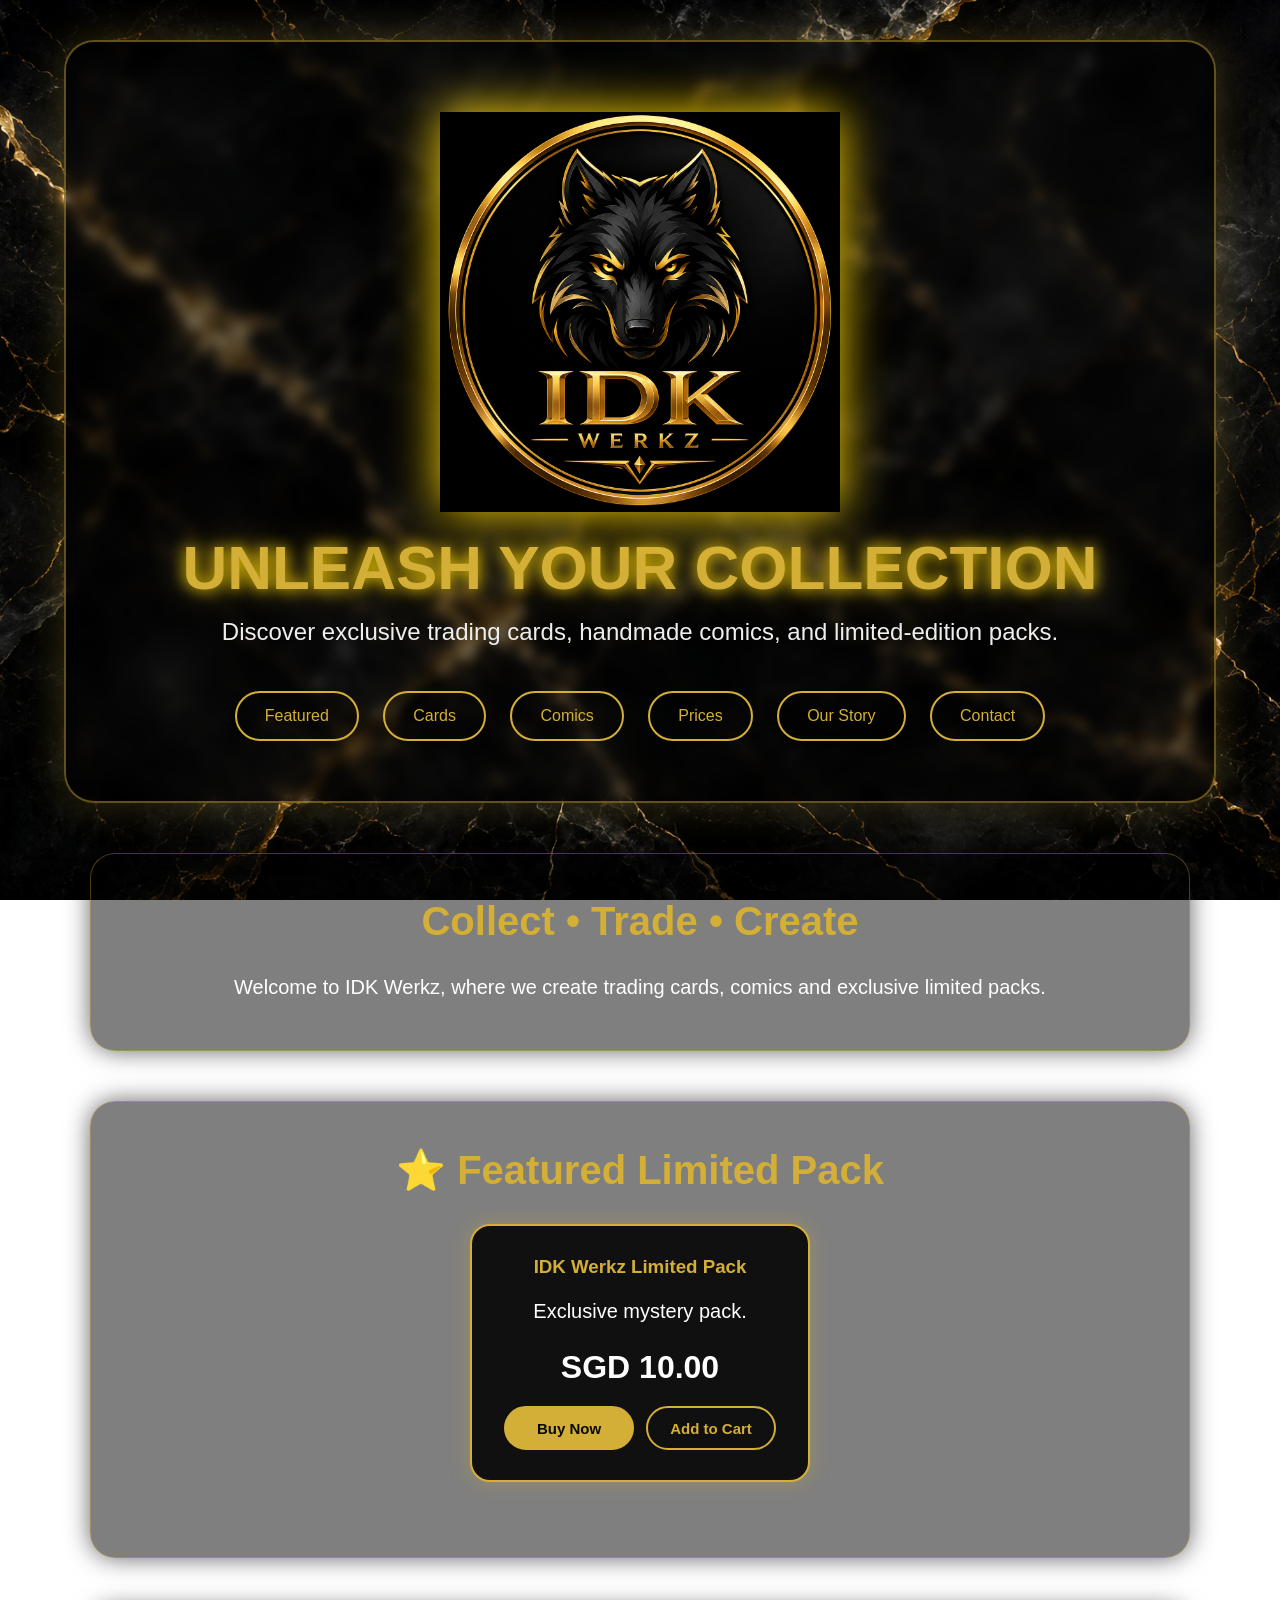
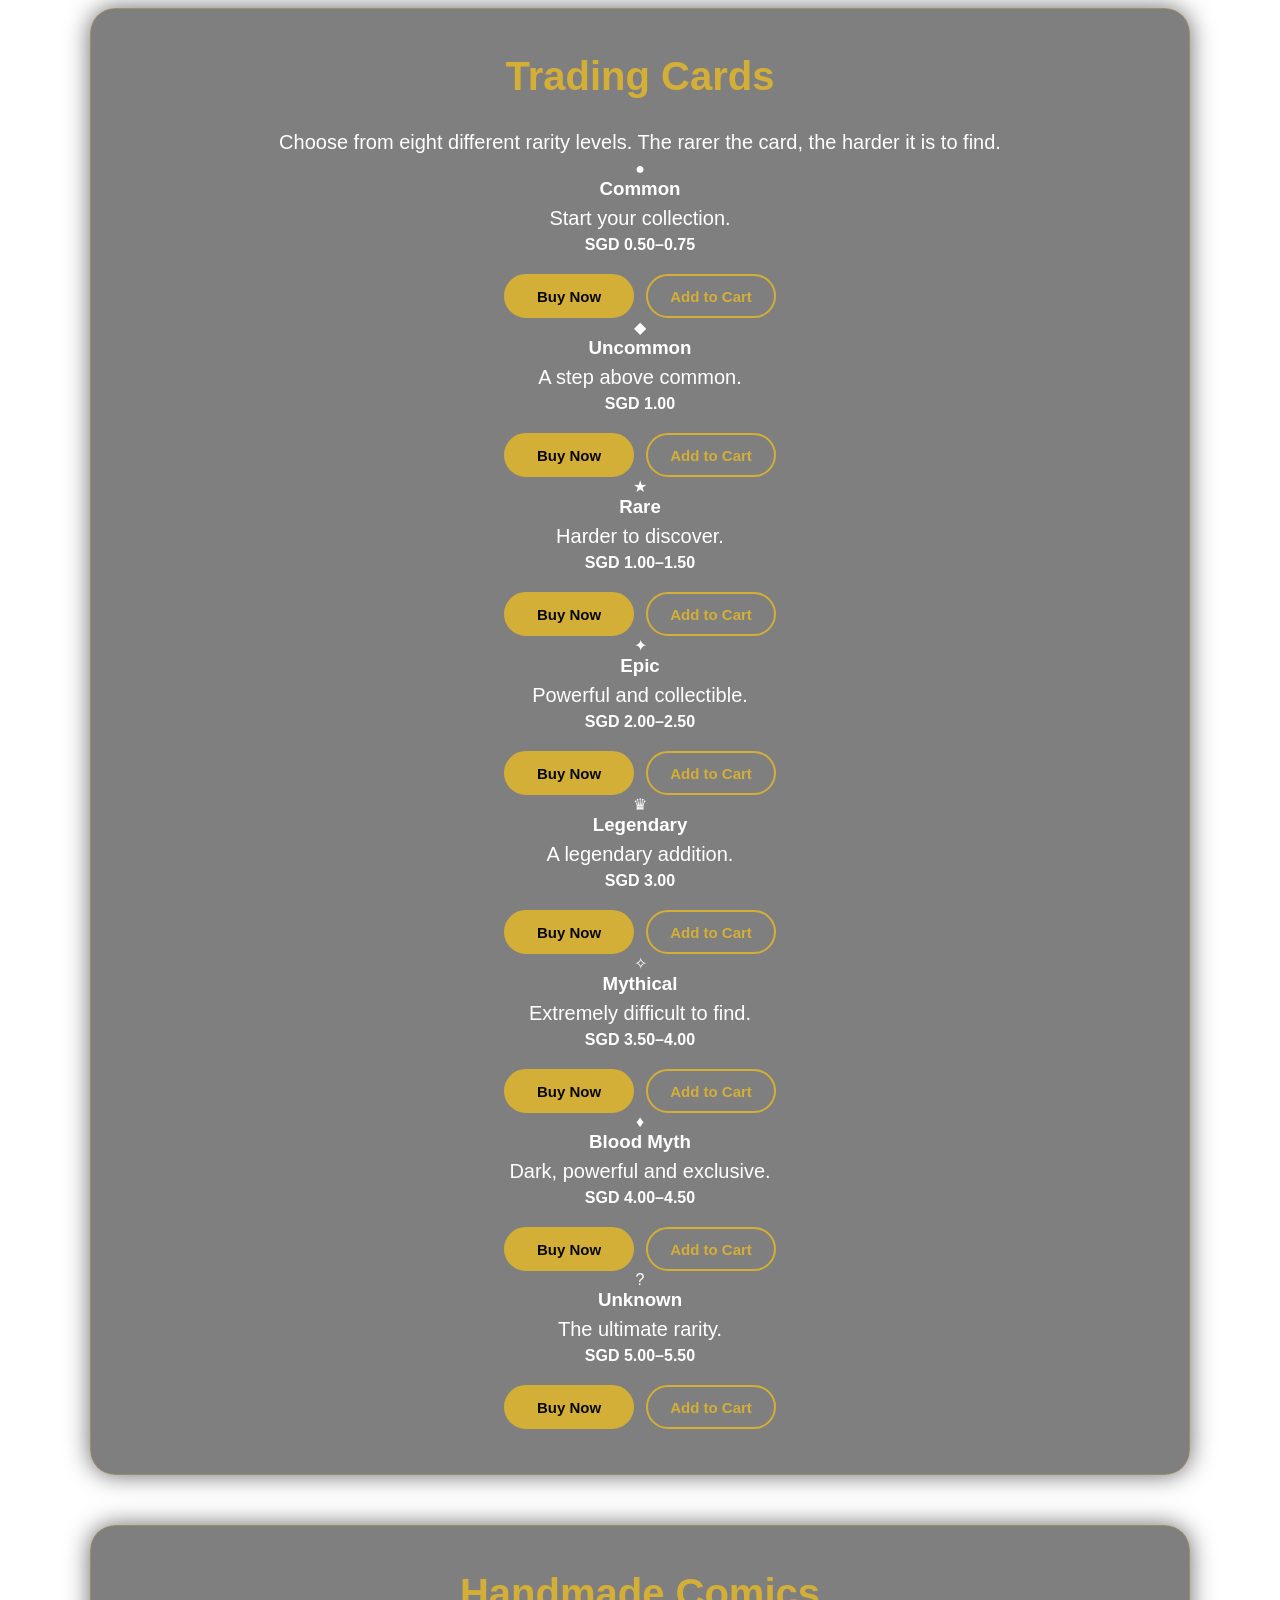
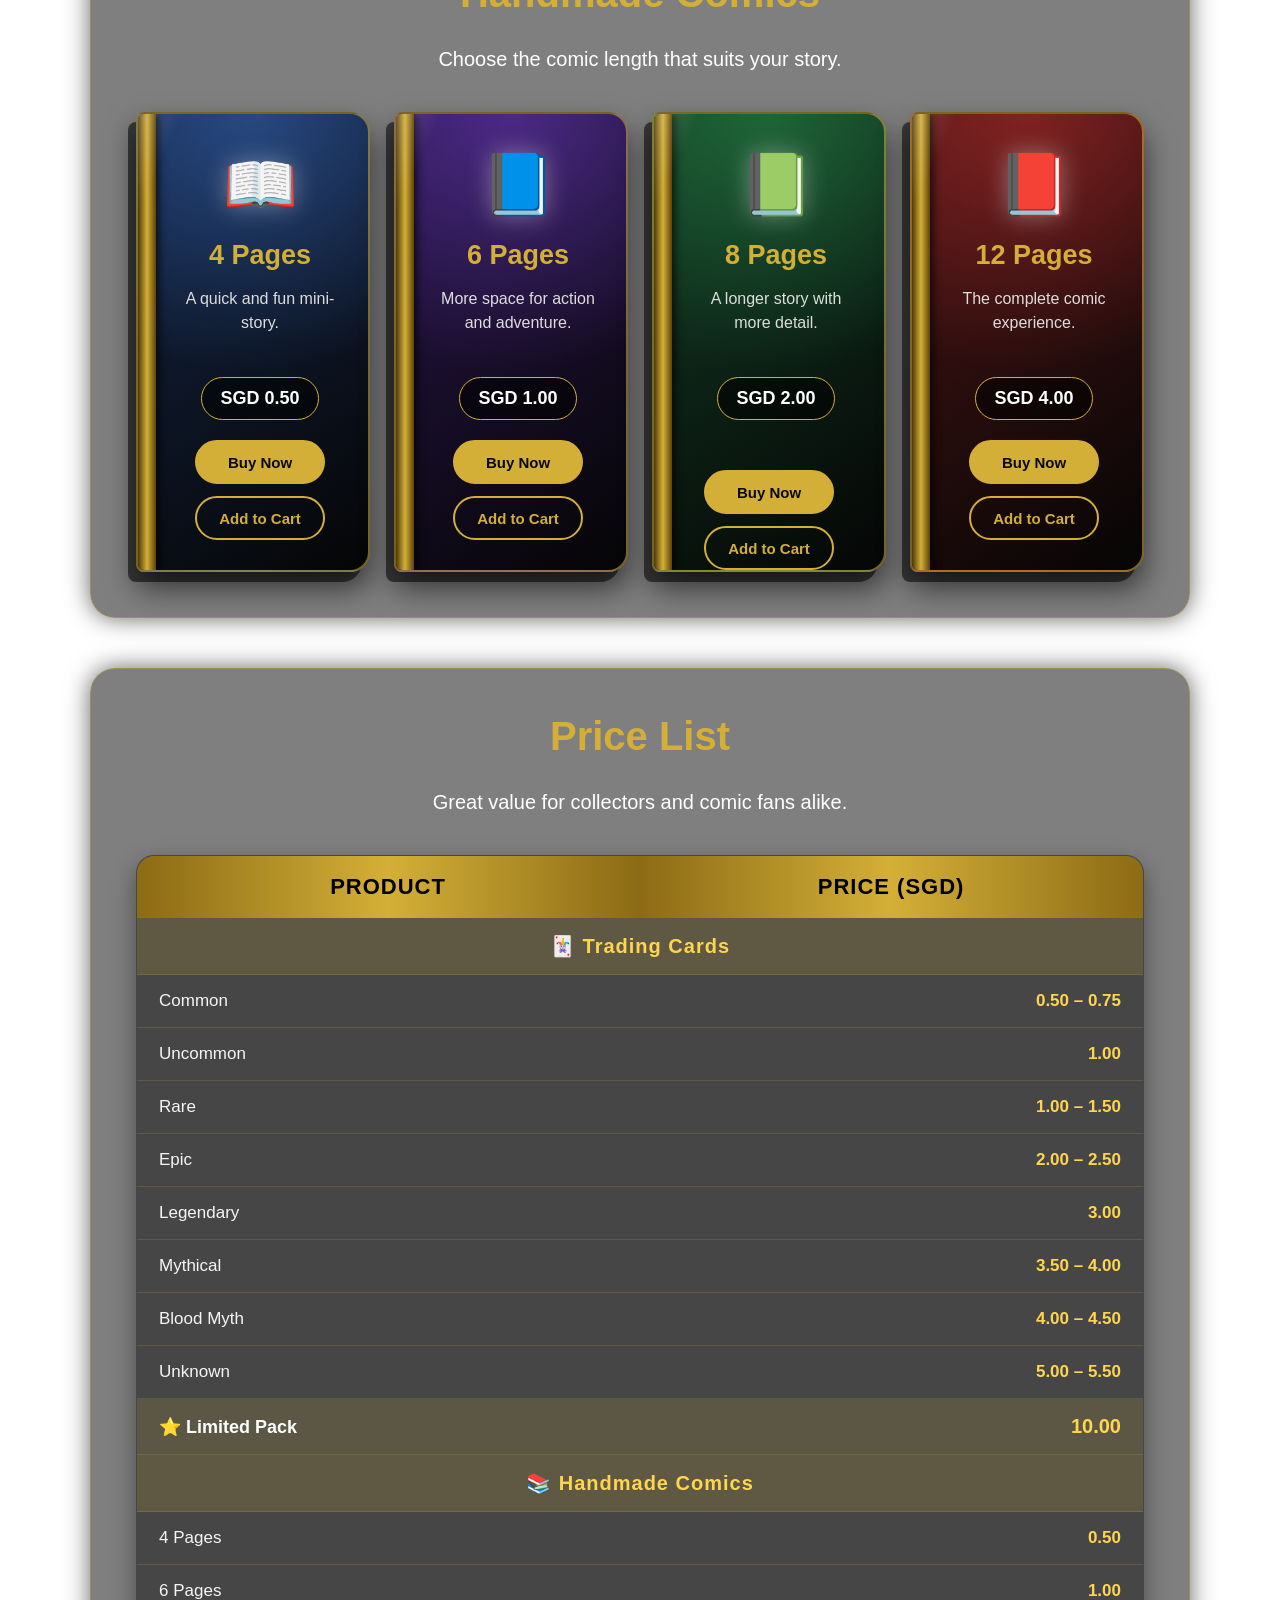
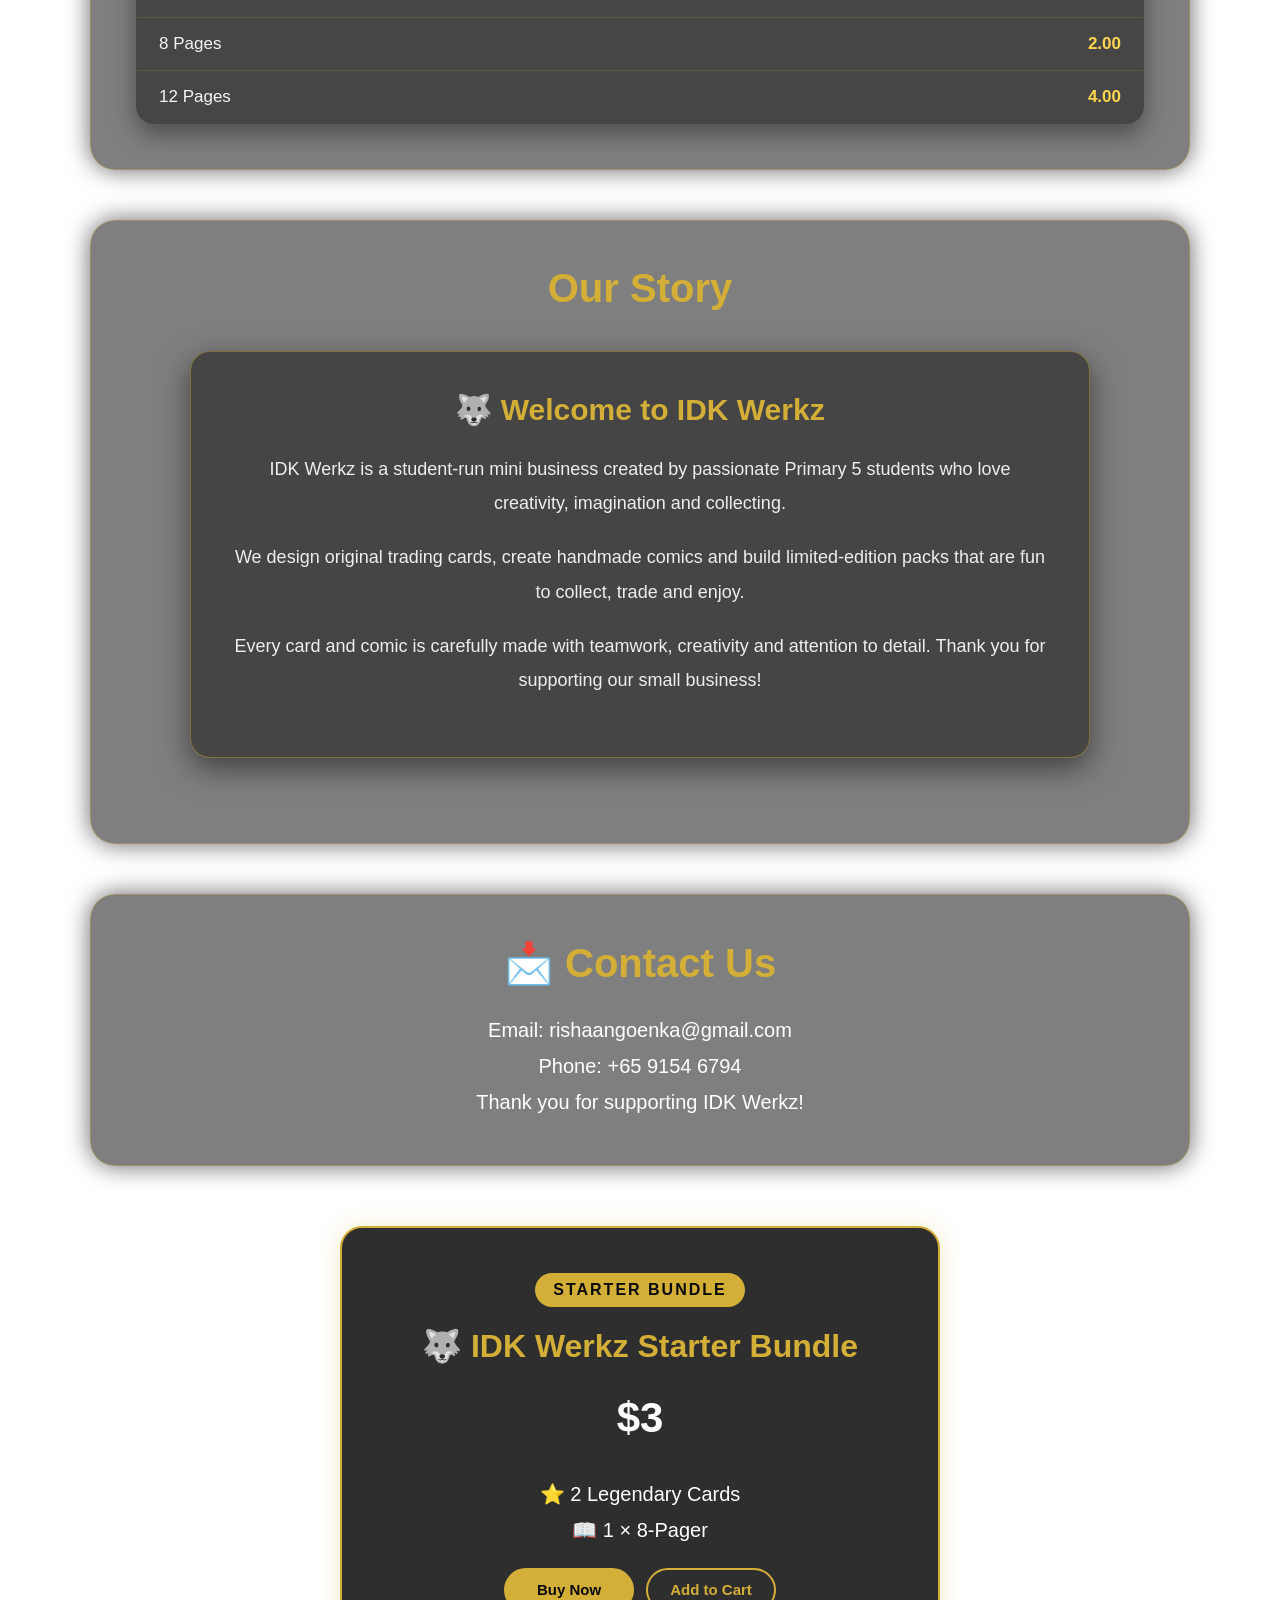
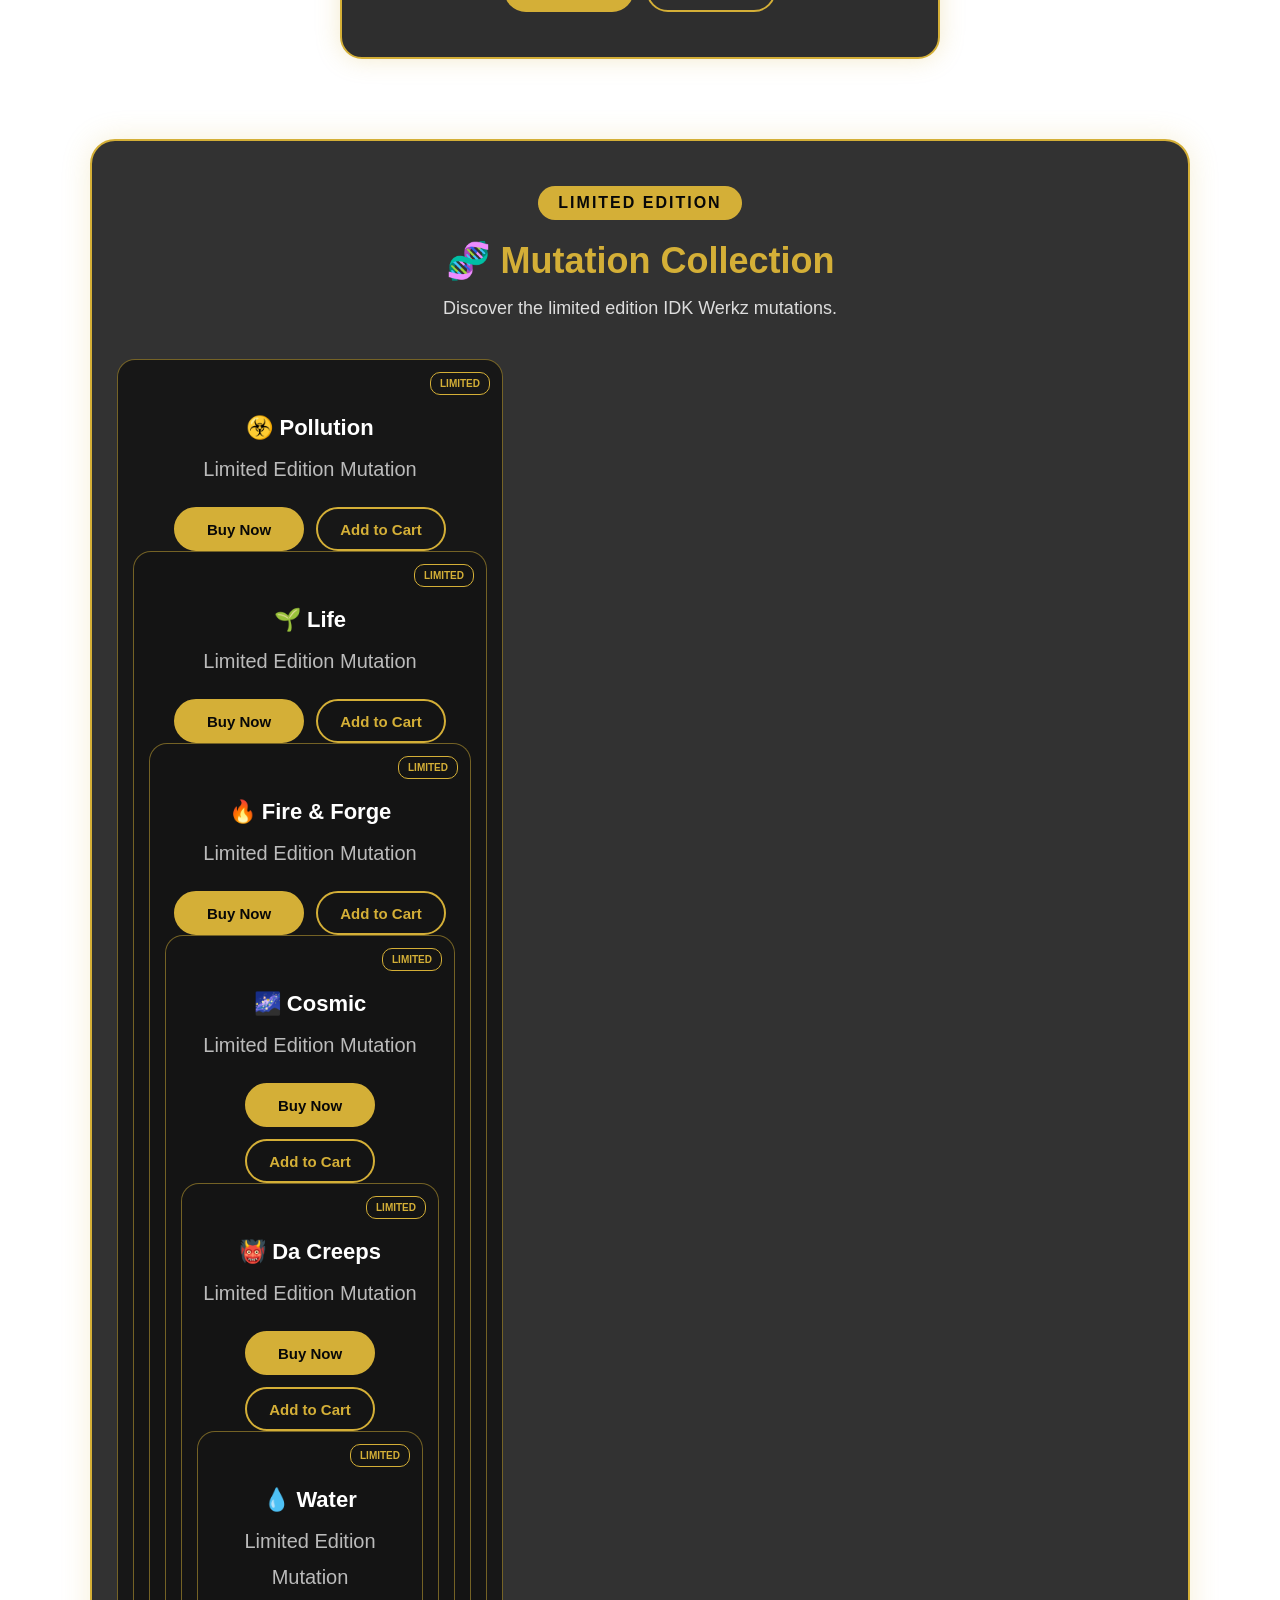
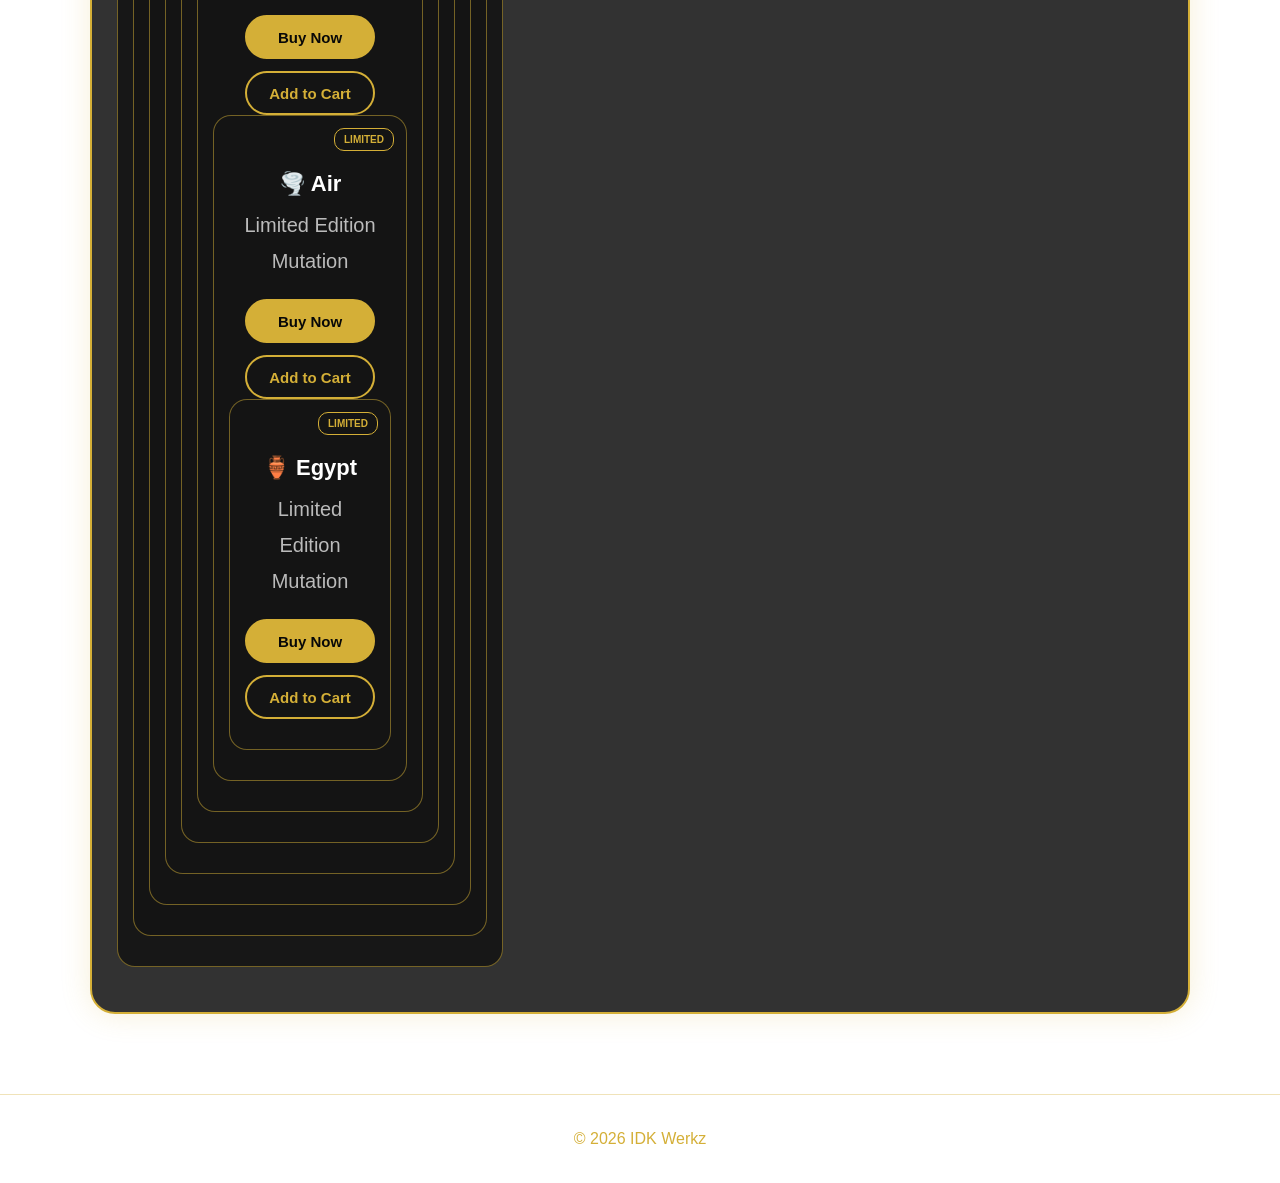
<file: index.html>
<!DOCTYPE html>
<html lang="en">

<head>
    <meta charset="UTF-8">
    <meta name="viewport" content="width=device-width, initial-scale=1.0">

    <title>IDK Werkz</title>

    <link rel="stylesheet" href="style.css">
</head>

<body>

<header>

    <img src="wolf-logo.png" class="logo" alt="IDK Werkz Logo">

    <h1>UNLEASH YOUR COLLECTION</h1>

<p class="tagline">
    Discover exclusive trading cards, handmade comics, and limited-edition packs.
</p>

    <nav>

        <a href="#featured">Featured</a>
        <a href="#cards">Cards</a>
        <a href="#comics">Comics</a>
        <a href="#prices">Prices</a>
        <a href="#story">Our Story</a>
        <a href="#contact">Contact</a>

    </nav>

</header>

<section class="hero">

    <h2>Collect • Trade • Create</h2>

    <p>
        Welcome to IDK Werkz, where we create trading cards,
        comics and exclusive limited packs.
    </p>

</section>

<section id="featured">

    <h2>⭐ Featured Limited Pack</h2>

    <div class="card">

        <h3>IDK Werkz Limited Pack</h3>

        <p>Exclusive mystery pack.</p>

        <h4>SGD 10.00</h4>
<div class="product-actions">
    <button class="buy-button">Buy Now</button>
    <button class="cart-button">Add to Cart</button>
</div>
    </div>

</section>

<section id="cards">
    <h2>Trading Cards</h2>

    <p class="section-intro">
        Choose from eight different rarity levels. The rarer the card, the harder it is to find.
    </p>

    <div class="cards-grid">

        <div class="rarity-card common">
            <span class="rarity-symbol">●</span>
            <h3>Common</h3>
            <p>Start your collection.</p>
            <strong>SGD 0.50–0.75</strong>
        </div><div class="product-actions">
    <button class="buy-button">Buy Now</button>
    <button class="cart-button">Add to Cart</button>
</div>

        <div class="rarity-card uncommon">
            <span class="rarity-symbol">◆</span>
            <h3>Uncommon</h3>
            <p>A step above common.</p>
            <strong>SGD 1.00</strong>
        </div><div class="product-actions">
    <button class="buy-button">Buy Now</button>
    <button class="cart-button">Add to Cart</button>
</div>

        <div class="rarity-card rare">
            <span class="rarity-symbol">★</span>
            <h3>Rare</h3>
            <p>Harder to discover.</p>
            <strong>SGD 1.00–1.50</strong>
        </div><div class="product-actions">
    <button class="buy-button">Buy Now</button>
    <button class="cart-button">Add to Cart</button>
</div>

        <div class="rarity-card epic">
            <span class="rarity-symbol">✦</span>
            <h3>Epic</h3>
            <p>Powerful and collectible.</p>
            <strong>SGD 2.00–2.50</strong>
        </div><div class="product-actions">
    <button class="buy-button">Buy Now</button>
    <button class="cart-button">Add to Cart</button>
</div>

        <div class="rarity-card legendary">
            <span class="rarity-symbol">♛</span>
            <h3>Legendary</h3>
            <p>A legendary addition.</p>
            <strong>SGD 3.00</strong>
        </div><div class="product-actions">
    <button class="buy-button">Buy Now</button>
    <button class="cart-button">Add to Cart</button>
</div>

        <div class="rarity-card mythical">
            <span class="rarity-symbol">✧</span>
            <h3>Mythical</h3>
            <p>Extremely difficult to find.</p>
            <strong>SGD 3.50–4.00</strong>
        </div><div class="product-actions">
    <button class="buy-button">Buy Now</button>
    <button class="cart-button">Add to Cart</button>
</div>

        <div class="rarity-card blood-myth">
            <span class="rarity-symbol">♦</span>
            <h3>Blood Myth</h3>
            <p>Dark, powerful and exclusive.</p>
            <strong>SGD 4.00–4.50</strong>
        </div><div class="product-actions">
    <button class="buy-button">Buy Now</button>
    <button class="cart-button">Add to Cart</button>
</div>

        <div class="rarity-card unknown">
            <span class="rarity-symbol">?</span>
            <h3>Unknown</h3>
            <p>The ultimate rarity.</p>
            <strong>SGD 5.00–5.50</strong>
        </div><div class="product-actions">
    <button class="buy-button">Buy Now</button>
    <button class="cart-button">Add to Cart</button>
</div>

    </div>
</section>

</section>

<section id="comics">

    <h2>Handmade Comics</h2>

    <p class="section-intro">
        Choose the comic length that suits your story.
    </p>

    <div class="comics-grid">

        <div class="comic-book comic-short">
            <div class="comic-spine"></div>

            <div class="comic-content">
                <span class="comic-icon">📖</span>
                <h3>4 Pages</h3>
                <p>A quick and fun mini-story.</p>
                <strong>SGD 0.50</strong><div class="product-actions">
    <button class="buy-button">Buy Now</button>
    <button class="cart-button">Add to Cart</button>
</div>
            </div>
        </div>

        <div class="comic-book comic-standard">
            <div class="comic-spine"></div>

            <div class="comic-content">
                <span class="comic-icon">📘</span>
                <h3>6 Pages</h3>
                <p>More space for action and adventure.</p>
                <strong>SGD 1.00</strong><div class="product-actions">
    <button class="buy-button">Buy Now</button>
    <button class="cart-button">Add to Cart</button>
</div>
            </div>
        </div>

        <div class="comic-book comic-long">
            <div class="comic-spine"></div>

            <div class="comic-content">
                <span class="comic-icon">📗</span>
                <h3>8 Pages</h3>
                <p>A longer story with more detail.</p>
                <strong>SGD 2.00</strong>
            </div><div class="product-actions">
    <button class="buy-button">Buy Now</button>
    <button class="cart-button">Add to Cart</button>
</div>
        </div>

        <div class="comic-book comic-epic">
            <div class="comic-spine"></div>

            <div class="comic-content">
                <span class="comic-icon">📕</span>
                <h3>12 Pages</h3>
                <p>The complete comic experience.</p>
                <strong>SGD 4.00</strong><div class="product-actions">
    <button class="buy-button">Buy Now</button>
    <button class="cart-button">Add to Cart</button>
</div>
            </div>
        </div>

    </div>

</section>
</section>
<section id="prices">

    <h2>Price List</h2>

    <p class="section-intro">
        Great value for collectors and comic fans alike.
    </p>

    <table class="price-table">

        <thead>
            <tr>
                <th>Product</th>
                <th>Price (SGD)</th>
            </tr>
        </thead>

        <tbody>

            <tr class="table-heading">
                <td colspan="2">🃏 Trading Cards</td>
            </tr>

            <tr><td>Common</td><td>0.50 – 0.75</td></tr>
            <tr><td>Uncommon</td><td>1.00</td></tr>
            <tr><td>Rare</td><td>1.00 – 1.50</td></tr>
            <tr><td>Epic</td><td>2.00 – 2.50</td></tr>
            <tr><td>Legendary</td><td>3.00</td></tr>
            <tr><td>Mythical</td><td>3.50 – 4.00</td></tr>
            <tr><td>Blood Myth</td><td>4.00 – 4.50</td></tr>
            <tr><td>Unknown</td><td>5.00 – 5.50</td></tr>

            <tr class="highlight-row">
                <td>⭐ Limited Pack</td>
                <td>10.00</td>
            </tr>

            <tr class="table-heading">
                <td colspan="2">📚 Handmade Comics</td>
            </tr>

            <tr><td>4 Pages</td><td>0.50</td></tr>
            <tr><td>6 Pages</td><td>1.00</td></tr>
            <tr><td>8 Pages</td><td>2.00</td></tr>
            <tr><td>12 Pages</td><td>4.00</td></tr>

        </tbody>

    </table>

</section>

</section>

<section id="about">

    <h2>Our Story</h2>

    <div class="about-box">

        <h3>🐺 Welcome to IDK Werkz</h3>

        <p>
            IDK Werkz is a student-run mini business created by passionate
            Primary 5 students who love creativity, imagination and collecting.
        </p>

        <p>
            We design original trading cards, create handmade comics and build
            limited-edition packs that are fun to collect, trade and enjoy.
        </p>

        <p>
            Every card and comic is carefully made with teamwork, creativity
            and attention to detail. Thank you for supporting our small
            business!
        </p>

    </div>

</section>
</section>

<section id="contact">

    <h2>📩 Contact Us</h2>

    <p>Email: rishaangoenka@gmail.com</p>

    <p>Phone: +65 9154 6794</p>

    <p>Thank you for supporting IDK Werkz!</p>

</section>
<section class="starter-bundle">

    <div class="bundle-badge">
        STARTER BUNDLE
    </div>

    <h2>🐺 IDK Werkz Starter Bundle</h2>

    <p class="bundle-price">$3</p>

    <div class="bundle-items">
        <p>⭐ 2 Legendary Cards</p>
        <p>📖 1 × 8-Pager</p>
    </div>

 <div class="product-actions">
    <button class="buy-button">Buy Now</button>
    <button class="cart-button">Add to Cart</button>
</div>

</section>
<section class="mutations-section">

    <div class="section-badge">
        LIMITED EDITION
    </div>

    <h2>🧬 Mutation Collection</h2>

    <p class="section-description">
        Discover the limited edition IDK Werkz mutations.
    </p>

    <div class="mutation-grid">

        <div class="mutation-card">
            <span class="limited-badge">LIMITED</span>
            <h3>☣️ Pollution</h3>
            <p>Limited Edition Mutation</p>
           <div class="product-actions">
    <button class="buy-button">Buy Now</button>
    <button class="cart-button">Add to Cart</button>
</div>

        <div class="mutation-card">
            <span class="limited-badge">LIMITED</span>
            <h3>🌱 Life</h3>
            <p>Limited Edition Mutation</p>
          <div class="product-actions">
    <button class="buy-button">Buy Now</button>
    <button class="cart-button">Add to Cart</button>
</div>

        <div class="mutation-card">
            <span class="limited-badge">LIMITED</span>
            <h3>🔥 Fire &amp; Forge</h3>
            <p>Limited Edition Mutation</p>
            <div class="product-actions">
    <button class="buy-button">Buy Now</button>
    <button class="cart-button">Add to Cart</button>
</div>

        <div class="mutation-card">
            <span class="limited-badge">LIMITED</span>
            <h3>🌌 Cosmic</h3>
            <p>Limited Edition Mutation</p>
<div class="product-actions">
    <button class="buy-button">Buy Now</button>
    <button class="cart-button">Add to Cart</button>
</div>

        <div class="mutation-card">
            <span class="limited-badge">LIMITED</span>
            <h3>👹 Da Creeps</h3>
            <p>Limited Edition Mutation</p>
           <div class="product-actions">
    <button class="buy-button">Buy Now</button>
    <button class="cart-button">Add to Cart</button>
</div>

        <div class="mutation-card">
            <span class="limited-badge">LIMITED</span>
            <h3>💧 Water</h3>
            <p>Limited Edition Mutation</p>
           <div class="product-actions">
    <button class="buy-button">Buy Now</button>
    <button class="cart-button">Add to Cart</button>
</div>

        <div class="mutation-card">
            <span class="limited-badge">LIMITED</span>
            <h3>🌪️ Air</h3>
            <p>Limited Edition Mutation</p>
            <div class="product-actions">
    <button class="buy-button">Buy Now</button>
    <button class="cart-button">Add to Cart</button>
</div>

        <div class="mutation-card">
            <span class="limited-badge">LIMITED</span>
            <h3>🏺 Egypt</h3>
            <p>Limited Edition Mutation</p>
            <div class="product-actions">
    <button class="buy-button">Buy Now</button>
    <button class="cart-button">Add to Cart</button>
</div>

    </div>

</section><footer>

    © 2026 IDK Werkz

</footer>

</body>

</html>
</file>
<file: style.css>
/* ======================================
   IDK WERKZ PREMIUM WEBSITE
====================================== */
html {
    scroll-behavior: smooth;
}
section {
    scroll-margin-top: 90px;
}
*{
    margin:0;
    padding:0;
    box-sizing:border-box;
}

html{
    scroll-behavior:smooth;
}

body{

    font-family:Arial, Helvetica, sans-serif;

    color:white;

    text-align:center;

    background:url("background.png") center center / cover fixed no-repeat;

}

/* ==========================
   HERO
========================== */

header{

    width:90%;
    max-width:1200px;

    margin:40px auto;

    padding:50px;

    background:rgba(0,0,0,.55);

    border:2px solid rgba(212,175,55,.45);

    border-radius:30px;

    backdrop-filter:blur(6px);

    box-shadow:
    0 0 40px rgba(212,175,55,.25);

}

/* ==========================
   LOGO
========================== */

.logo{

    width:400px;

    max-width:90%;

    display:block;

    margin:20px auto;

    filter:
    drop-shadow(0 0 25px gold);

    transition:.4s;

}

.logo:hover{

    transform:scale(1.05);

    filter:
    drop-shadow(0 0 45px gold);

}

/* ==========================
   TITLE
========================== */

h1{

    font-size:62px;

    color:#D4AF37;

    margin-top:15px;

    text-shadow:

    0 0 15px gold,

    0 0 35px rgba(212,175,55,.5);

}

.tagline{

    margin-top:15px;

    margin-bottom:35px;

    color:#EEEEEE;

    font-size:24px;

}

/* ==========================
   NAVIGATION
========================== */

nav{

    margin-top:20px;

}

nav a{

    display:inline-block;

    margin:10px;

    padding:14px 28px;

    border-radius:40px;

    border:2px solid #D4AF37;

    color:#D4AF37;

    text-decoration:none;

    transition:.35s;

}

nav a:hover{

    background:#D4AF37;

    color:black;

    box-shadow:

    0 0 25px gold;

}

/* ==========================
   SECTIONS
========================== */

section{

    width:88%;

    max-width:1100px;

    margin:50px auto;

    padding:45px;

    background:rgba(0,0,0,.50);

    border-radius:25px;

    border:1px solid rgba(212,175,55,.35);

    box-shadow:

    0 0 25px rgba(0,0,0,.6);

}

section h2{

    color:#D4AF37;

    font-size:40px;

    margin-bottom:25px;

}

section p{

    font-size:20px;

    line-height:1.8;

}

/* ==========================
   FEATURED CARD
========================== */

.card{

    width:340px;

    margin:30px auto;

    padding:30px;

    background:#101010;

    border:2px solid #D4AF37;

    border-radius:20px;

    transition:.35s;

    box-shadow:

    0 0 20px rgba(212,175,55,.35);

}

.card:hover{

    transform:translateY(-10px);

    box-shadow:

    0 0 35px gold;

}

.card h3{

    color:#D4AF37;

    margin-bottom:15px;

}

.card h4{

    margin-top:20px;

    font-size:32px;

}

/* ==========================
   FOOTER
========================== */

footer{

    margin-top:80px;

    padding:35px;

    color:#D4AF37;

    border-top:1px solid rgba(212,175,55,.35);

}

/* ==========================
   MOBILE
========================== */

@media(max-width:700px){

.logo{

    width:220px;

}

h1{

    font-size:42px;

}

nav a{

    display:block;

    margin:12px auto;

    width:220px;

}

section{

    padding:30px;

}

}
/* ======================================
   COMICS GALLERY
====================================== */

.comics-grid {
    display: grid;
    grid-template-columns: repeat(4, 1fr);
    gap: 24px;
    margin-top: 35px;
}

.comic-book {
    position: relative;
    min-height: 330px;
    overflow: hidden;

    background:
        linear-gradient(
            145deg,
            rgba(255, 255, 255, 0.12),
            rgba(0, 0, 0, 0.85)
        );

    border: 2px solid rgba(212, 175, 55, 0.55);
    border-radius: 8px 20px 20px 8px;

    box-shadow:
        -8px 10px 0 rgba(0, 0, 0, 0.55),
        0 16px 30px rgba(0, 0, 0, 0.6);

    transition:
        transform 0.35s ease,
        box-shadow 0.35s ease;
}

.comic-book::after {
    content: "";
    position: absolute;
    top: -150%;
    left: -100%;

    width: 70%;
    height: 400%;

    background: linear-gradient(
        90deg,
        transparent,
        rgba(255, 255, 255, 0.3),
        transparent
    );

    transform: rotate(25deg);
    transition: left 0.8s ease;
}

.comic-book:hover::after {
    left: 160%;
}

.comic-book:hover {
    transform: translateY(-12px) rotate(-1deg);

    box-shadow:
        -10px 14px 0 rgba(0, 0, 0, 0.55),
        0 0 28px rgba(212, 175, 55, 0.6);
}

.comic-spine {
    position: absolute;
    top: 0;
    left: 0;

    width: 18px;
    height: 100%;

    background:
        linear-gradient(
            90deg,
            #4d3908,
            #d4af37,
            #5c4309
        );

    box-shadow: 3px 0 8px rgba(0, 0, 0, 0.7);
}

.comic-content {
    position: relative;
    z-index: 1;

    min-height: 330px;
    padding: 35px 24px 30px 38px;

    display: flex;
    flex-direction: column;
    align-items: center;
    justify-content: center;
}

.comic-icon {
    display: block;
    margin-bottom: 20px;

    font-size: 60px;

    filter: drop-shadow(0 0 12px rgba(255, 255, 255, 0.35));
}

.comic-book h3 {
    margin-bottom: 16px;

    color: #d4af37;
    font-size: 27px;
}

.comic-book p {
    min-height: 70px;
    margin-bottom: 20px;

    color: #dddddd;
    font-size: 16px;
    line-height: 1.5;
}

.comic-book strong {
    padding: 10px 18px;

    color: #ffffff;
    background: rgba(0, 0, 0, 0.55);

    border: 1px solid #d4af37;
    border-radius: 30px;

    font-size: 18px;
}

/* Different comic cover colours */

.comic-short {
    background:
        radial-gradient(circle at top, rgba(76, 145, 255, 0.35), transparent 55%),
        linear-gradient(145deg, #152647, #050505);
}

.comic-standard {
    background:
        radial-gradient(circle at top, rgba(145, 82, 255, 0.35), transparent 55%),
        linear-gradient(145deg, #29164c, #050505);
}

.comic-long {
    background:
        radial-gradient(circle at top, rgba(55, 190, 100, 0.35), transparent 55%),
        linear-gradient(145deg, #133c25, #050505);
}

.comic-epic {
    background:
        radial-gradient(circle at top, rgba(220, 55, 55, 0.4), transparent 55%),
        linear-gradient(145deg, #4c1515, #050505);
}

/* Tablet */

@media (max-width: 1000px) {
    .comics-grid {
        grid-template-columns: repeat(2, 1fr);
    }
}

/* Mobile */

@media (max-width: 600px) {
    .comics-grid {
        grid-template-columns: 1fr;
    }

    .comic-book,
    .comic-content {
        min-height: 280px;
    }
}
/*======================================
  PRICE LIST
======================================*/

.price-table{
    width:100%;
    margin-top:35px;
    border-collapse:collapse;
    overflow:hidden;
    border-radius:18px;
    background:rgba(0,0,0,.45);
    border:1px solid rgba(212,175,55,.35);
    box-shadow:0 10px 25px rgba(0,0,0,.4);
}

.price-table th{
    background:linear-gradient(90deg,#8b6b15,#d4af37,#8b6b15);
    color:#000;
    padding:18px;
    font-size:22px;
    text-transform:uppercase;
    letter-spacing:1px;
}

.price-table td{
    padding:16px 22px;
    border-bottom:1px solid rgba(212,175,55,.18);
    font-size:17px;
    color:#f5f5f5;
}

.price-table td:first-child{
    text-align:left;
}

.price-table td:last-child{
    text-align:right;
    font-weight:bold;
    color:#FFD54F;
}

.price-table tr:hover{
    background:rgba(212,175,55,.08);
    transition:.25s;
}

.table-heading td{
    background:rgba(212,175,55,.18);
    color:#D4AF37;
    font-size:20px;
    font-weight:bold;
    text-align:center !important;
    letter-spacing:1px;
}

.highlight-row{
    background:rgba(212,175,55,.15);
}

.highlight-row td{
    color:#fff;
    font-size:18px;
    font-weight:bold;
}

.highlight-row td:last-child{
    color:#FFD54F;
    font-size:20px;
}

@media (max-width:768px){

    .price-table th{
        font-size:17px;
        padding:14px;
    }

    .price-table td{
        font-size:15px;
        padding:12px 14px;
    }

    .table-heading td{
        font-size:17px;
    }
}
/*======================================
  OUR STORY
======================================*/

.about-box{

    max-width:900px;

    margin:40px auto;

    padding:40px;

    background:rgba(0,0,0,.45);

    border:1px solid rgba(212,175,55,.4);

    border-radius:20px;

    box-shadow:0 10px 30px rgba(0,0,0,.5);

    text-align:center;

}

.about-box h3{

    color:#D4AF37;

    font-size:30px;

    margin-bottom:25px;

}

.about-box p{

    color:#eeeeee;

    line-height:1.9;

    margin-bottom:20px;

    font-size:18px;

}

.about-box:hover{

    box-shadow:0 0 25px rgba(212,175,55,.35);

    transition:.3s;

}
/* ==========================
   Starter Bundle
========================== */

.starter-bundle {
    position: relative;
    width: 85%;
    max-width: 600px;
    margin: 60px auto;
    padding: 45px 30px;

    background: rgba(10, 10, 10, 0.85);

    border: 2px solid #D4AF37;
    border-radius: 22px;

    box-shadow:
        0 0 25px rgba(212, 175, 55, 0.25);
}

.bundle-badge {
    display: inline-block;

    padding: 8px 18px;

    background: #D4AF37;
    color: #080808;

    font-weight: bold;
    letter-spacing: 2px;

    border-radius: 20px;

    margin-bottom: 20px;
}

.starter-bundle h2 {
    color: #D4AF37;
    font-size: 32px;
    margin-bottom: 15px;
}

.bundle-price {
    font-size: 42px;
    font-weight: bold;
    color: white;
    margin: 10px;
}

.bundle-items {
    font-size: 20px;
    line-height: 1.8;
    margin: 20px 0;
}

.buy-button {
    padding: 14px 35px;

    background: #D4AF37;
    color: #080808;

    border: none;
    border-radius: 30px;

    font-size: 18px;
    font-weight: bold;

    cursor: pointer;

    transition: 0.25s;
}

.buy-button:hover {
    transform: scale(1.05);

    box-shadow:
        0 0 20px rgba(212, 175, 55, 0.6);
}
/* ==========================
   Limited Edition Mutations
========================== */

.mutations-section {
    width: 90%;
    max-width: 1100px;
    margin: 80px auto;
    padding: 45px 25px;

    background: rgba(5, 5, 5, 0.82);

    border: 2px solid #D4AF37;
    border-radius: 25px;

    box-shadow: 0 0 30px rgba(212, 175, 55, 0.2);
}

.section-badge {
    display: inline-block;

    padding: 8px 20px;

    background: #D4AF37;
    color: #080808;

    font-weight: bold;
    letter-spacing: 2px;

    border-radius: 20px;
}

.mutations-section h2 {
    color: #D4AF37;
    font-size: 36px;
    margin: 20px 0 10px;
}

.section-description {
    color: #ddd;
    font-size: 18px;
    margin-bottom: 35px;
}

.mutation-grid {
    display: grid;
    grid-template-columns: repeat(4, 1fr);
    gap: 20px;
}

.mutation-card {
    position: relative;

    padding: 30px 15px;

    background: rgba(20, 20, 20, 0.9);

    border: 1px solid rgba(212, 175, 55, 0.5);
    border-radius: 18px;

    transition: 0.25s;
}

.mutation-card:hover {
    transform: translateY(-6px);

    border-color: #D4AF37;

    box-shadow: 0 0 20px rgba(212, 175, 55, 0.3);
}

.mutation-card h3 {
    color: white;
    font-size: 22px;
    margin: 25px 0 10px;
}

.mutation-card p {
    color: #bbb;
    margin-bottom: 20px;
}

.limited-badge {
    position: absolute;
    top: 12px;
    right: 12px;

    padding: 5px 9px;

    font-size: 10px;
    font-weight: bold;

    color: #D4AF37;

    border: 1px solid #D4AF37;
    border-radius: 10px;
}

@media (max-width: 800px) {
    .mutation-grid {
        grid-template-columns: repeat(2, 1fr);
    }
}

@media (max-width: 500px) {
    .mutation-grid {
        grid-template-columns: 1fr;
    }
}
/* Product buttons */

.product-actions {
    display: flex;
    justify-content: center;
    align-items: center;
    gap: 12px;
    margin-top: 20px;
    flex-wrap: wrap;
}

.product-actions button {
    width: 130px;
    height: 44px;
    padding: 0;
    border-radius: 22px;
    font-size: 15px;
    font-weight: bold;
    cursor: pointer;
    transition: 0.25s;
}

/* Buy Now */
.product-actions .buy-button {
    background: #D4AF37;
    color: #080808;
    border: 2px solid #D4AF37;
}

/* Add to Cart */
.product-actions .cart-button {
    background: transparent;
    color: #D4AF37;
    border: 2px solid #D4AF37;
}

/* Hover */
.product-actions .buy-button:hover,
.product-actions .cart-button:hover {
    transform: scale(1.05);
    box-shadow: 0 0 15px rgba(212, 175, 55, 0.5);
}

.product-actions .cart-button:hover {
    background: #D4AF37;
    color: #080808;
}
</file>
